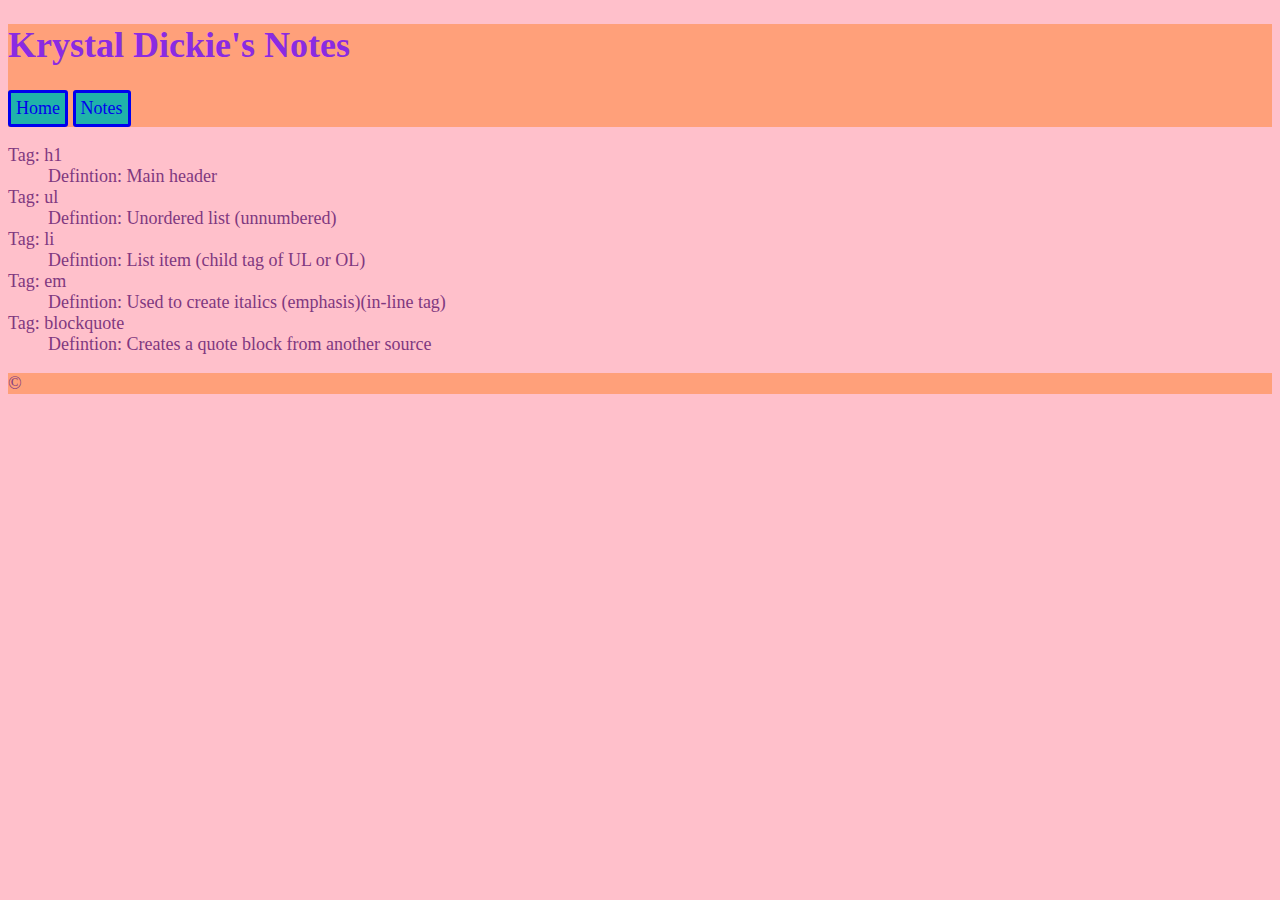
<file: notes.html>
<!DOCTYPE html>
<html lang="en">
    <head>
        <title>Notes</title>
        <meta charset="UTF-8">
        <link href="css/style.css" rel="stylesheet">
    </head>
    <body>
        <header class="site-title">
            <h1>Krystal Dickie's Notes</h1>
            <nav>
                <a href="index.html">Home</a>
                <a href="notes.html">Notes</a>
            </nav>
        </header>

    <main>
        <dl>
            <dt>Tag: h1</dt>
            <dd>Defintion: Main header</dd>
            <dt>Tag: ul</dt>
            <dd>Defintion: Unordered list (unnumbered)</dd>
            <dt>Tag: li </dt>
            <dd>Defintion: List item (child tag of UL or OL)</dd>
            <dt>Tag: em </dt>
            <dd>Defintion: Used to create italics (emphasis)(in-line tag)</dd>
            <dt>Tag: blockquote </dt>
            <dd>Defintion: Creates a quote block from another source</dd>
        </dl>
    </main>

    <footer>
        &copy;
    </footer>
    </body>





</html>
</file>
<file: css/style.css>
body {
    background-color: pink;
    color: rgb(128, 56, 128);
    font-size: 18px;
}

img {
    height:40%;
    width:40%;
    }

header, footer {
    background-color: lightsalmon;
}

.site-title {
    color: blueviolet; 
}

#my-image {
    box-shadow: 0px 0px 2px black;
}

li {
    list-style-type: square;
}

ul li:nth-child(odd) {
    background-color: lightseagreen;
}

nav a:link, :visited {
    display: inline-block;
    text-decoration: none;
    background-color: lightseagreen;
    border-radius: 3px;
    border-style: solid;
    padding: 5px;
}

nav a:hover {
   background-color:lightskyblue;
}
</file>
